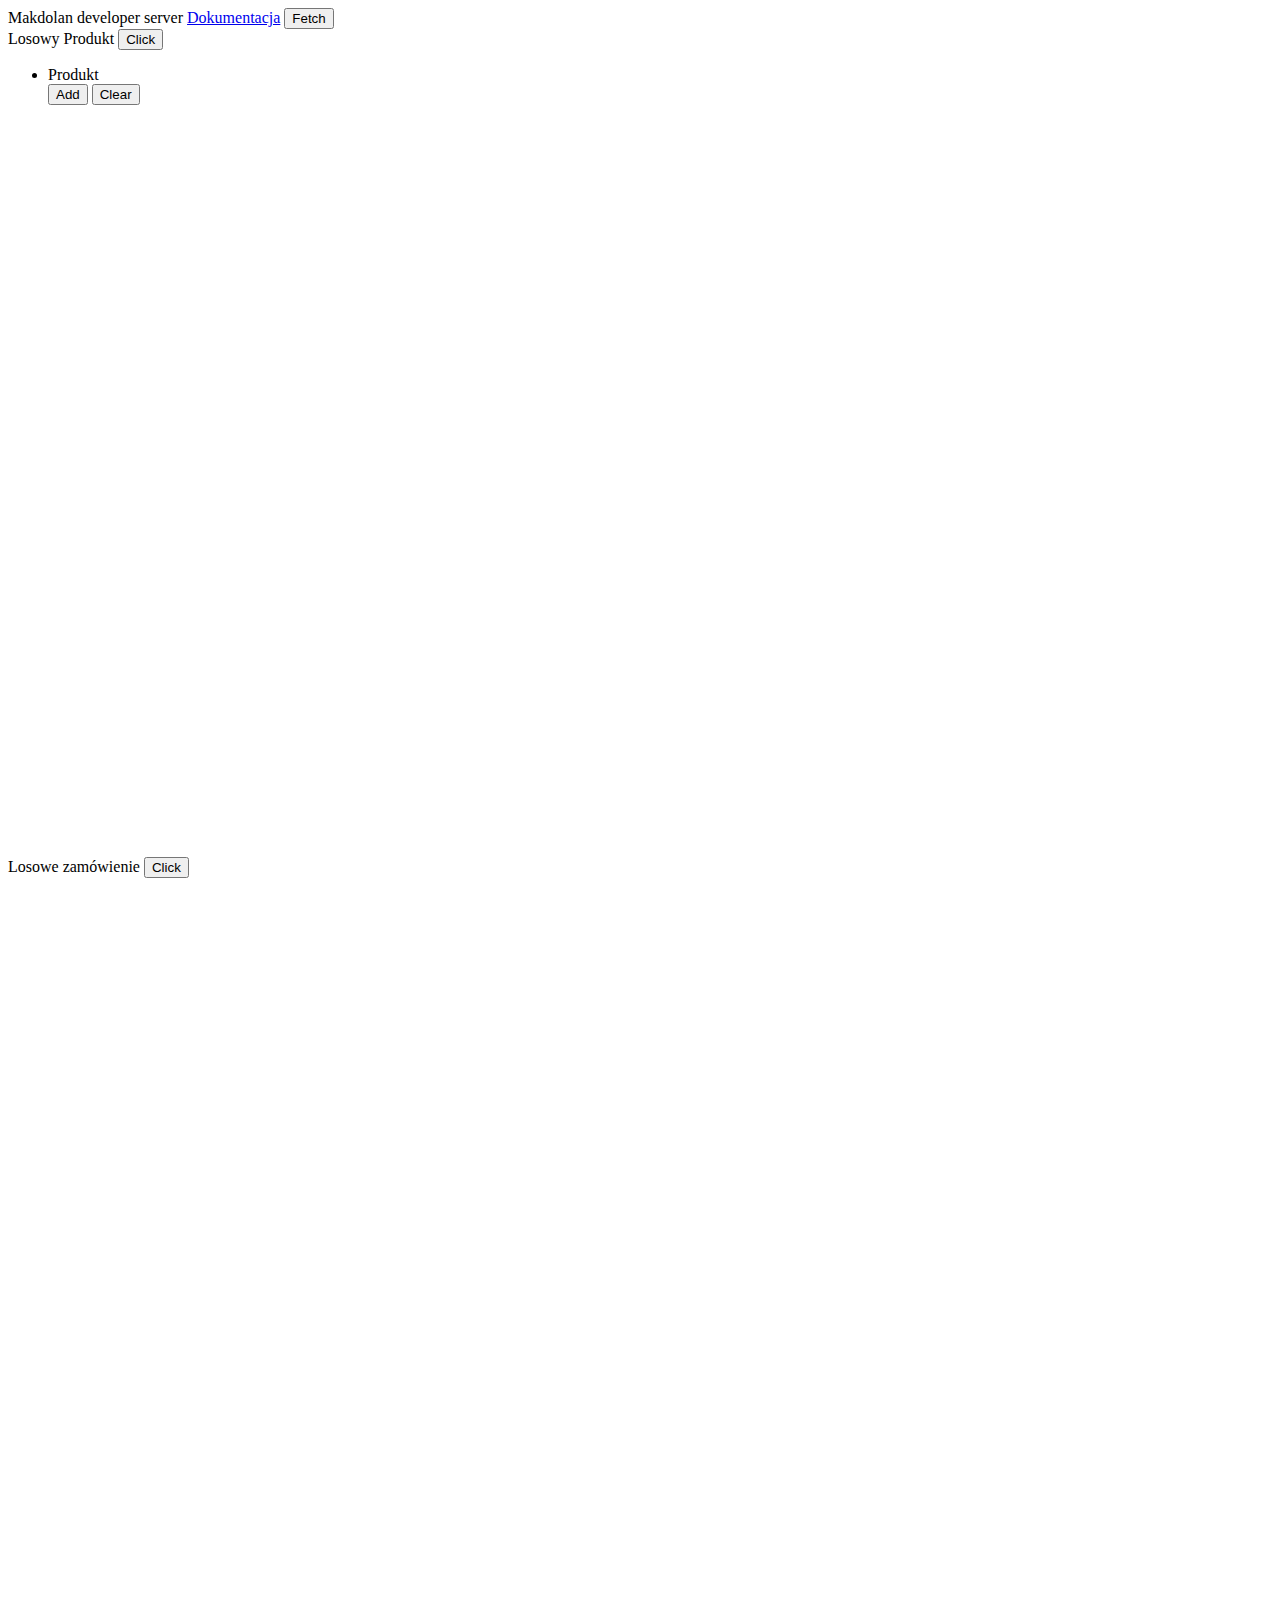
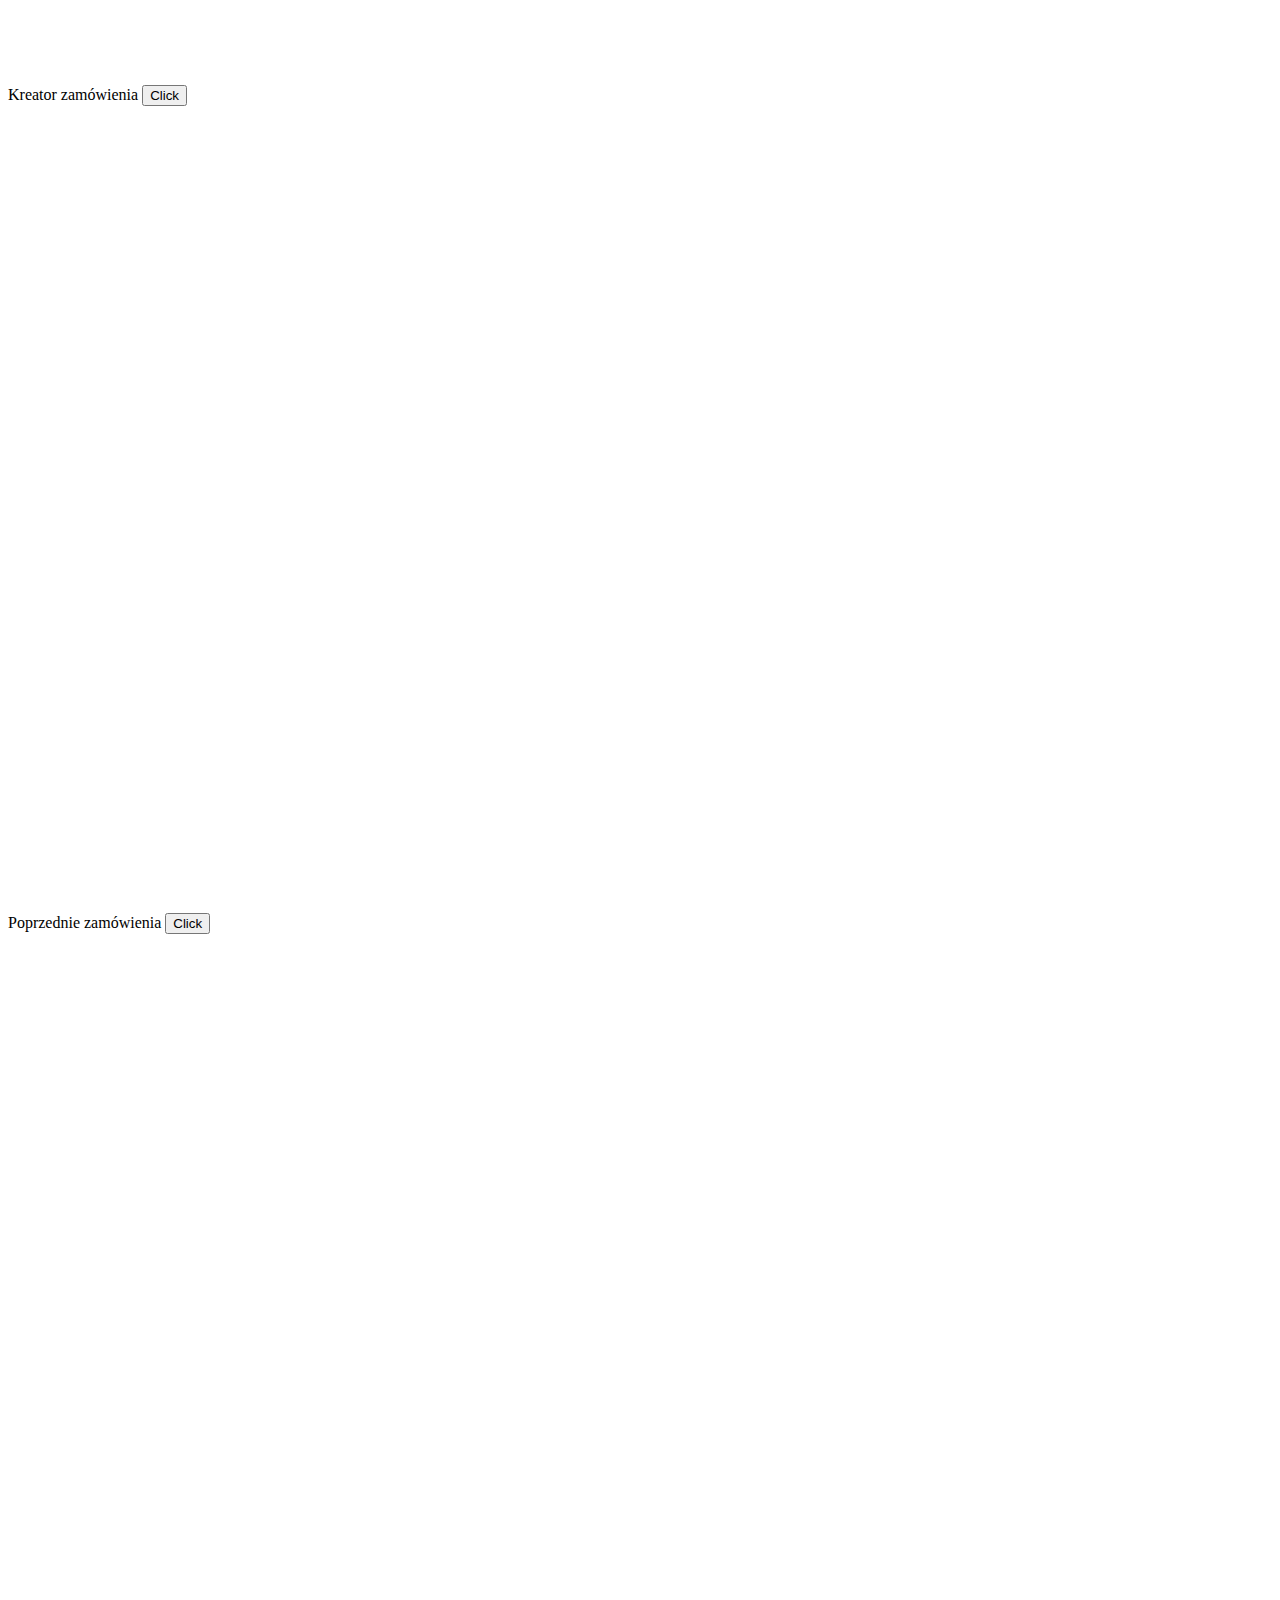
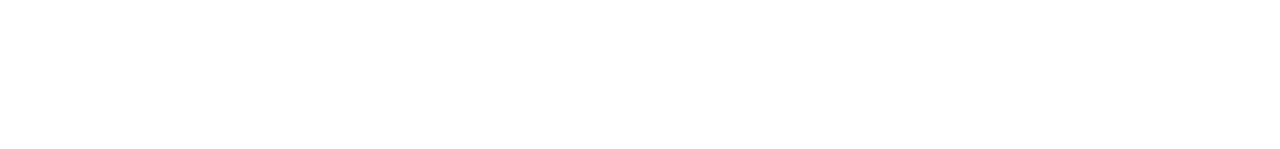
<file: index.html>
<!DOCTYPE html>
<html lang="en">
<head>
    <meta charset="UTF-8">
    <meta http-equiv="X-UA-Compatible" content="IE=edge">
    <meta name="viewport" content="width=device-width, initial-scale=1.0">
    <link href="https://cdn.jsdelivr.net/npm/bootstrap@5.0.1/dist/css/bootstrap.min.css" rel="stylesheet" integrity="sha384-+0n0xVW2eSR5OomGNYDnhzAbDsOXxcvSN1TPprVMTNDbiYZCxYbOOl7+AMvyTG2x" crossorigin="anonymous">
    <link rel="stylesheet" href="css/style.css">
    <title>Makdolan developer serv</title>
</head>
<body>
    
    <nav class="navbar navbar-light bg-dark">   
        <div class="container-fluid">
          <span class="navbar-brand mb-0 h1 text-white">Makdolan developer server</span> 
          <a href="docs.html" target="_blanc" class="btn btn-primary btn-docs">Dokumentacja</a>  
          <button class="btn btn-primary btn-fetch">Fetch</button> 

        </div>
      </nav>
<div class="row">
    <div class="col-3 bg-danger height"> 
       <span class="h3">Losowy Produkt</span>
       <button class="btn btn-success btn-random-prod">Click</button>
       <ul>
           <li class="rand-prod">Produkt  </li> <button class="btn btn-primary btn-addToBill">Add</button> 
           <button class="btn btn-primary btn-clear">Clear</button> 
           <ul class="ul">
    
           </ul>
         
       </ul>
    </div> 
    <div class="col-3 bg-success height">
        <span class="h3">Losowe zamówienie</span>
        <button class="btn btn-danger btn-random">Click</button>
     </div> 
    <div class="col-3 bg-primary height">
        <span class="h3">Kreator zamówienia</span>
        <button class="btn btn-danger btn-creator">Click</button>


    </div>
    <div class="col-3 bg-info height">     
          <span class="h3">Poprzednie zamówienia</span> 
          <button class="btn btn-danger">Click</button>

    </div>
</div>

    <script src="js/script.js"></script>
</body>
</html>
</file>
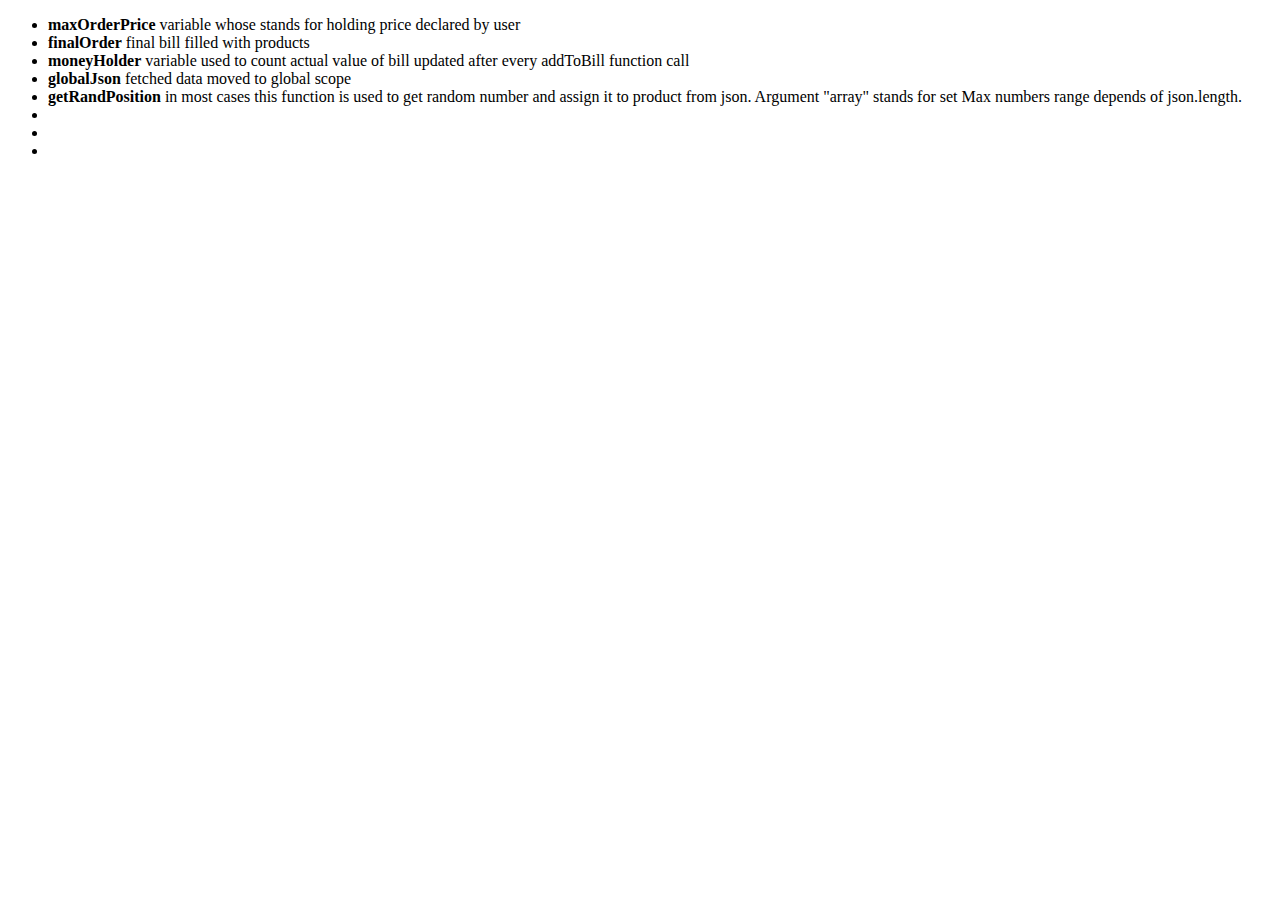
<file: docs.html>
<!DOCTYPE html>
<html lang="en">
<head>
    <meta charset="UTF-8">
    <meta http-equiv="X-UA-Compatible" content="IE=edge">
    <meta name="viewport" content="width=device-width, initial-scale=1.0">
    <title>Document</title>
</head>
<body>
   <ul>
       <li> <b>maxOrderPrice</b> variable whose stands for holding price declared by user
       </li>
       
       <li><b>finalOrder</b> final bill filled with products </li>
       <li> <b>moneyHolder</b> variable used to count actual value of bill updated after every addToBill function call</li>
       <li><b>globalJson</b> fetched data moved to global scope</li>
       <li> <b>getRandPosition</b> in most cases this function is used to get random number and assign it to product from json. Argument "array" stands for set Max numbers range depends of json.length.   </li>
       <li></li>
       <li></li>
       <li></li>
   </ul>




</body>
</html>
</file>
<file: css/style.css>
.height{ 
    height:92vh;  
}
body{
    overflow-x: hidden;
}
</file>
